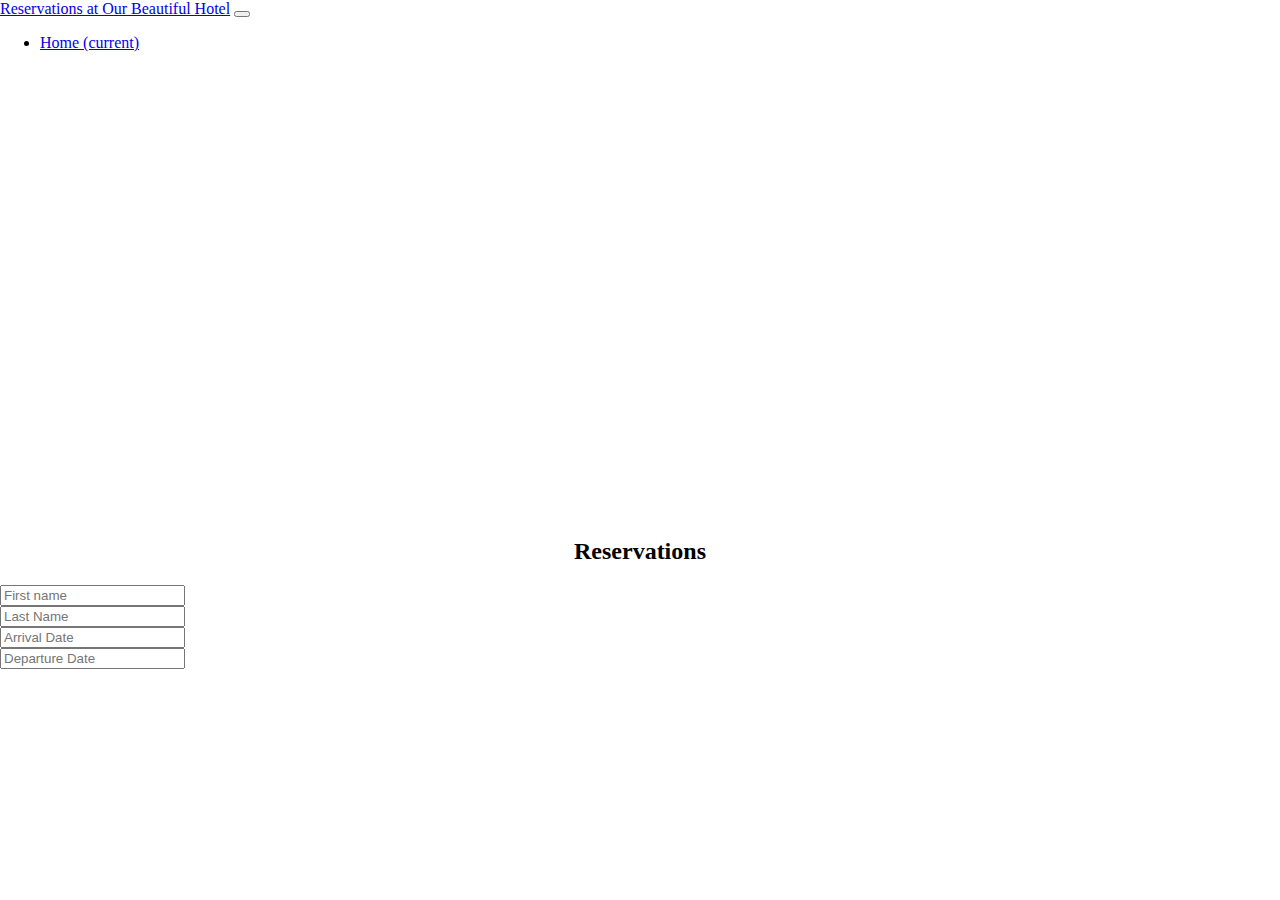
<file: JWRes.html>
<!DOCTYPE html>
<html lang="en-us">

<head>
  <meta charset="UTF-8">
  <title>header</title>
  <link rel="stylesheet" href="https://stackpath.bootstrapcdn.com/bootstrap/4.1.3/css/bootstrap.min.css" integrity="sha384-MCw98/SFnGE8fJT3GXwEOngsV7Zt27NXFoaoApmYm81iuXoPkFOJwJ8ERdknLPMO" crossorigin="anonymous">
    <link rel="stylesheet" href="JWRes.css">

</head>

<header>
        <nav class="navbar navbar-expand-lg navbar-dark bg-dark">
                <a class="navbar-brand" href="#">Reservations at Our Beautiful Hotel</a>
                <button class="navbar-toggler" type="button" data-toggle="collapse" data-target="#navbarSupportedContent" aria-controls="navbarSupportedContent" aria-expanded="false" aria-label="Toggle navigation">
                  <span class="navbar-toggler-icon"></span>
                </button>
              
                <div class="collapse navbar-collapse" id="navbarSupportedContent">
                  <ul class="navbar-nav mr-auto">
                    <li class="nav-item active">
                      <a class="nav-link" href="index.html">Home <span class="sr-only">(current)</span></a>
                    </li>
                    </ul>
    </header>
<body>

        <h2>
            Reservations
        </h2>
    
        <form>
                <div class="row">
                  <div class="col">
                    <input type="text" class="form-control" placeholder="First name">
                  </div>
                  
                  <div class="col">
                        <input type="text" class="form-control" placeholder="Last Name">
                    </div>
                </div>
                <div class="row">
                    <div class="col">
                        <input type="text" class="form-control" placeholder="Arrival Date">
                    </div>
                    <div class="col">
                        <input type="text" class="form-control" placeholder="Departure Date">
                    </div>
                </div>
              </form>
    



        

</body>

</html>
</file>
<file: JWRes.css>
body {
   
    
        width: 100%;
        height: 100%;
        background-image: url("http://res.cloudinary.com/sagacity/image/upload/c_crop,h_400,w_960,x_0,y_0/c_scale,w_1080/v1403904430/kandalama_def_011_r4jmol.jpg");
        background-repeat: no-repeat;
        background-size: 100%;
        
        Margin: auto;
    }

    header {
        margin-top: 0;
    }

    h2 {
        text-align: center;
        border-bottom: 2px; border-color: black;
        margin-top: 38%;

    }
    form {
        margin-top: 2px;
    }
</file>
